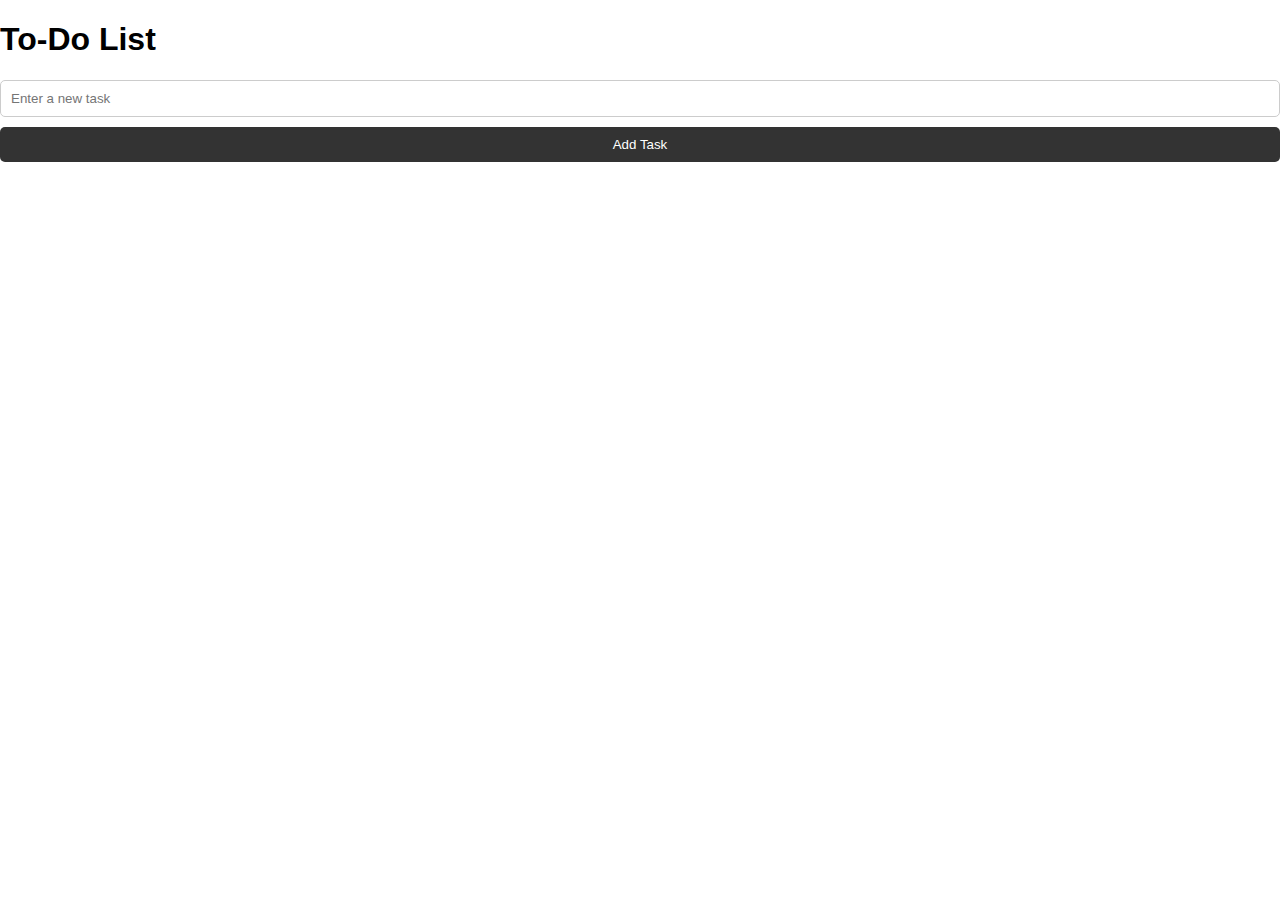
<file: index.html>
<!DOCTYPE html>
<html lang="en">
  <head>
    <meta charset="UTF-8" />
    <meta name="viewport" content="width=device-width, initial-scale=1.0" />
    <title>To-Do List App</title>
    <link rel="stylesheet" href="styles.css" />
  </head>
  <body>
    <div class="container">
      <h1>To-Do List</h1>
      <form id="todo-form">
        <input
          type="text"
          id="todo-input"
          placeholder="Enter a new task"
          required
        />
        <button type="submit">Add Task</button>
      </form>
      <ul id="todo-list"></ul>
    </div>
    <script src="script.js"></script>
  </body>
</html>
</file>
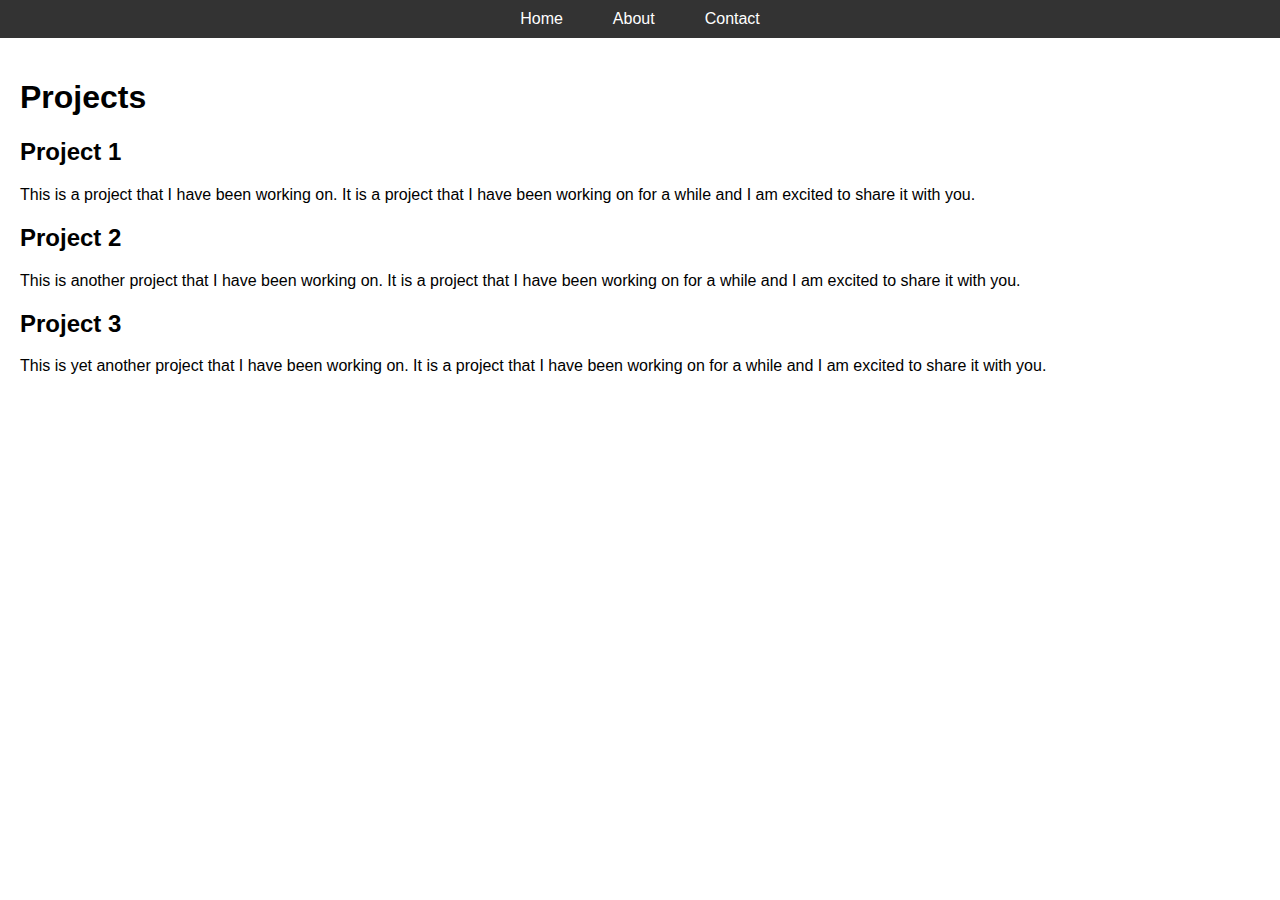
<file: projects.html>
<!DOCTYPE html>
<html lang="en">
  <head>
    <meta charset="UTF-8" />
    <meta name="viewport" content="width=device-width, initial-scale=1.0" />
    <link rel="stylesheet" href="styles.css" />
    <title>Projects Maryann Moyer</title>
  </head>
  <body>
    <header>
      <nav>
        <ul>
          <li><a href="index.html">Home</a></li>
          <li><a href="about.html">About</a></li>
          <li><a href="contact.html">Contact</a></li>
        </ul>
      </nav>
    </header>
    <section id="projects">
      <h1>Projects</h1>
      <div class ="projects">
        <h2>Project 1</h2>
        <p>
          This is a project that I have been working on. It is a project that I
          have been working on for a while and I am excited to share it with you.
        </p>
        <h2>Project 2</h2>
        <p>
          This is another project that I have been working on. It is a project
          that I have been working on for a while and I am excited to share it
          with you. 
        </p>
        <h2>Project 3</h2>
        <p>
          This is yet another project that I have been working on. It is a
          project that I have been working on for a while and I am excited to
          share it with you.
        </p>
      </div>
    <script src="script.js"></script>
  </body>
</html>
</file>
<file: styles.css>
body {
  font-family: Arial, sans-serif;
  margin: 0;
  padding: 0;
  box-sizing: border-box;
}

header {
  background-color: #333;
  color: #fff;
  padding: 10px 0;
}

nav ul {
  list-style: none;
  padding: 0;
  margin: 0;
  display: flex;
  justify-content: center;
}

nav ul li {
  margin: 0 15px;
}

nav ul li a {
  color: #fff;
  text-decoration: none;
  padding: 5px 10px;
  transition: background-color 0.3s;
}

nav ul li a:hover {
  background-color: #555;
}

section {
  padding: 20px;
}

.project {
  margin-bottom: 20px;
}

form {
  display: flex;
  flex-direction: column;
}

form label {
  margin: 10px 0 5px;
}

form input,
form textarea {
  padding: 10px;
  margin-bottom: 10px;
  border: 1px solid #ccc;
  border-radius: 5px;
}

form button {
  padding: 10px;
  background-color: #333;
  color: #fff;
  border: none;
  border-radius: 5px;
  cursor: pointer;
  transition: background-color 0.3s;
}

form button:hover {
  background-color: #555;
}
@media (max-width: 768px) {
  nav ul {
    flex-direction: column;
  }

  .project {
    padding: 10px;
  }
}
</file>
